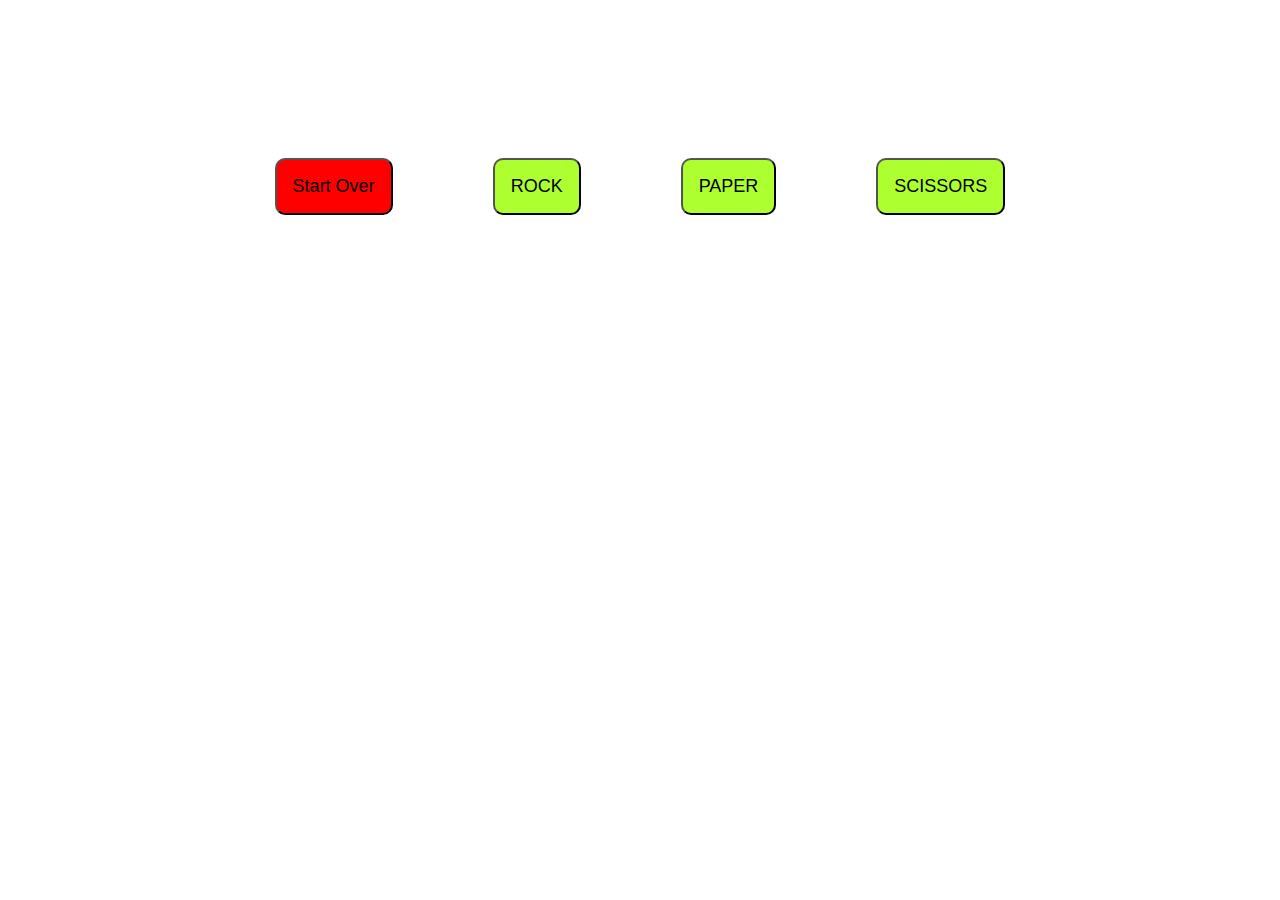
<file: index.html>
<!Doctype HTML>
<html>
<head>
  <link rel="stylesheet" href="RPS.css">
</head>
    <body>
      <div class="scoreboard">
      </div>
      <div class="message">
        Play On!
      </div>
      <div class="series">
      </div>
      <div class="plays">
        <button class="start">Start Over</button>
        <button class="choice">ROCK</button>
        <button class="choice">PAPER</button>
        <button class="choice">SCISSORS</button>
      </div>
      <script>
            function computerPlay () {
              let compNumber = Math.floor(Math.random() * 3);
              switch (compNumber) {
                case 0:
                  return "Rock";
                  break;
                case 1:
                  return "Paper";
                  break;
                case 2:
                  return "Scissors";
                  break;
              } 
            }

            const result = document.querySelector(".message");
            result.style.color = "white"
        
            function playRound(playerSelection, computerSelection) {
              if(playerSelection === "ROCK" && computerSelection === "Paper"){
                result.textContent = "You lose! Paper beats Rock!";
                return 1;
              };
              if(playerSelection === "PAPER" && computerSelection === "Rock"){
                result.textContent = "You win! Paper beats Rock!";
                return 0;
              };
              if(playerSelection === "SCISSORS" && computerSelection === "Paper"){
                result.textContent = "You win! Scissors beats Paper!";
                return 0;
              };
              if(playerSelection === "ROCK" && computerSelection === "Scissors"){
                result.textContent = "You win! Rock beats Scissors!";
                return 0;
              };
              if(playerSelection === "PAPER" && computerSelection === "Scissors"){
                result.textContent = "You lose! Scissors beats Paper!";
                return 1;
              };
              if(playerSelection === "SCISSORS" && computerSelection === "Rock"){
                result.textContent = "You lose! Rock beats Scissors!";
                return 1;
              } else {
                  result.textContent = "Try Again!";
                };  
            };

            const score = document.querySelector(".scoreboard");
            let computerWins = 0;
            let playerWins = 0;
            score.textContent = "playerWins: " + playerWins + " computerWins: " + computerWins;
            score.style.color = "white";

            function game (gameResult) {
              if (gameResult === 1) {
                ++computerWins;
              }
              if (gameResult === 0) {
                ++playerWins;
              } 
              score.textContent = "playerWins: " + playerWins + " computerWins: " + computerWins;
              displayWinner(playerWins, computerWins);
              };

            function resetScore (player, computer) {
              if (player >= 5 || computer >= 5) {
                playerWins = 0;
                computerWins = 0;
                score.textContent = "playerWins: " + playerWins + " computerWins: " + computerWins;
              }
            }

            const playerOptions = document.querySelectorAll(".choice");
            playerOptions.forEach((option) => {
              option.addEventListener('click', () => {
                playRound(option.textContent, computerPlay());
                game(playRound(option.textContent, computerPlay()));
              });
            });

            const board = document.querySelector(".start");
            board.addEventListener("click", () => {
              resetScore(playerWins, computerWins);
              match.textContent = "";
              result.textContent = "Play On!"
              playerOptions.forEach((btn) => {btn.disabled = false});
            });

            const match = document.querySelector(".series");
            function displayWinner(playWins, compWins) {
              if (playWins > compWins && playWins >= 5) {
                match.textContent = "You won the 5 game series!";
                playerOptions.forEach((btn) => {btn.disabled = true});
              }
              if (compWins > playWins && compWins >= 5) {
                match.textContent = "You lost the 5 game series!";
                playerOptions.forEach((btn) => {btn.disabled = true});
              }
            }; 
        </script>
    </body>
</html>
</file>
<file: RPS.css>
.message {

  display: flex;
  align-items: center;
  justify-content: center;
  height: 25px;
  flex-wrap: wrap;
  flex-direction: row;

}

body {

  background: url(https://i.pinimg.com/564x/bb/61/8d/bb618db7d825e2e03c8d86f781a65e06.jpg);
  z-index: -10;
  background-size: 100%;

};

.series {

  display: flex;
  align-items: center;
  justify-content: center;
  height: 25px;
  flex-wrap: wrap;
  flex-direction: row;

}

.scoreboard {

  display: flex;
  align-items: center;
  justify-content: center;
  height: 75px;
  flex-wrap: wrap;
  flex-direction: row;

}

.plays {

  display: flex;
  position: relative;
  align-items: center;
  justify-content: center;
  height: 100px;
  flex-wrap: wrap;
  flex-direction: row;

}

.choice {

  margin: 50px;
  background-color: greenyellow;
  border-radius: 10px;
  font-size: 18px;
  padding: 16px;



}

.startover {

  display: flex;
  position: relative;
  align-items: center;
  justify-content: center;
  height: 150px;
  flex-wrap: wrap;
  flex-direction: row;

}

.start {

  background-color: Red;
  margin: 50px;
  border-radius: 10px;
  font-size: 18px;
  padding: 16px;

}
</file>
